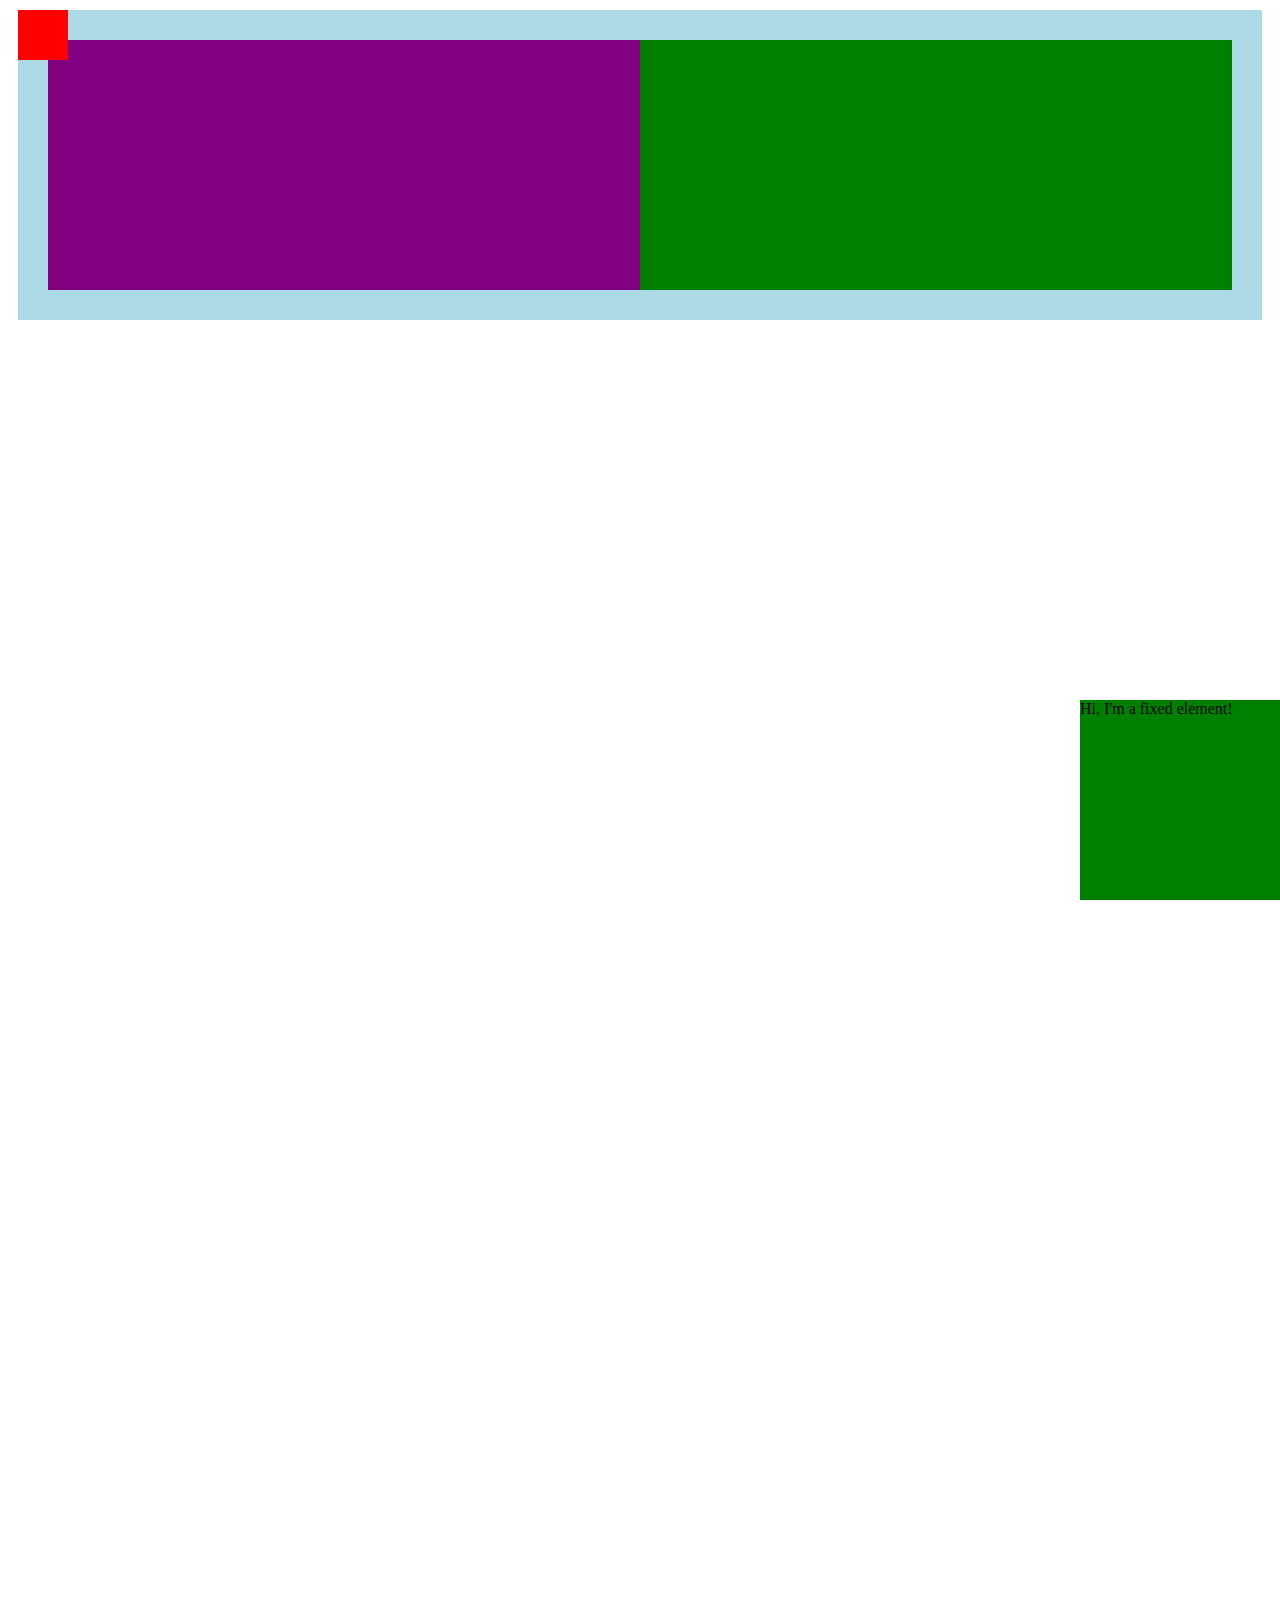
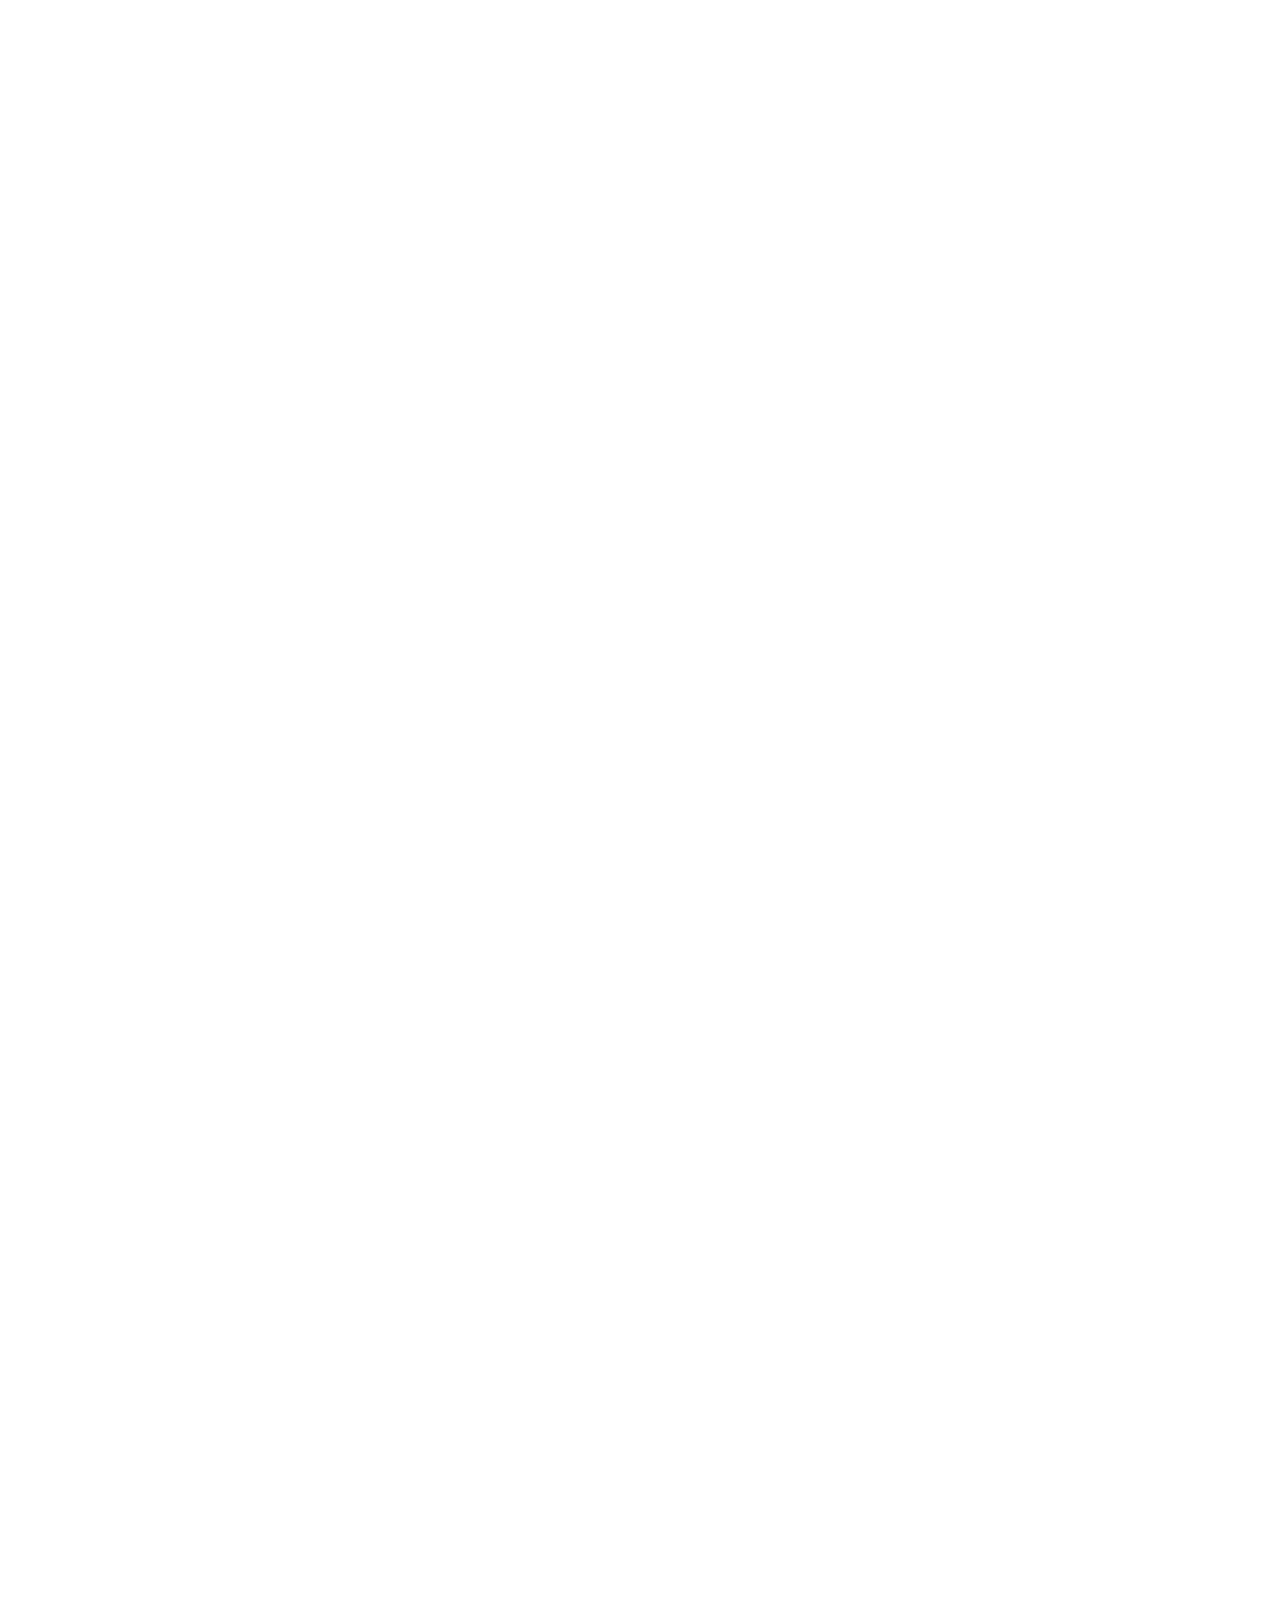
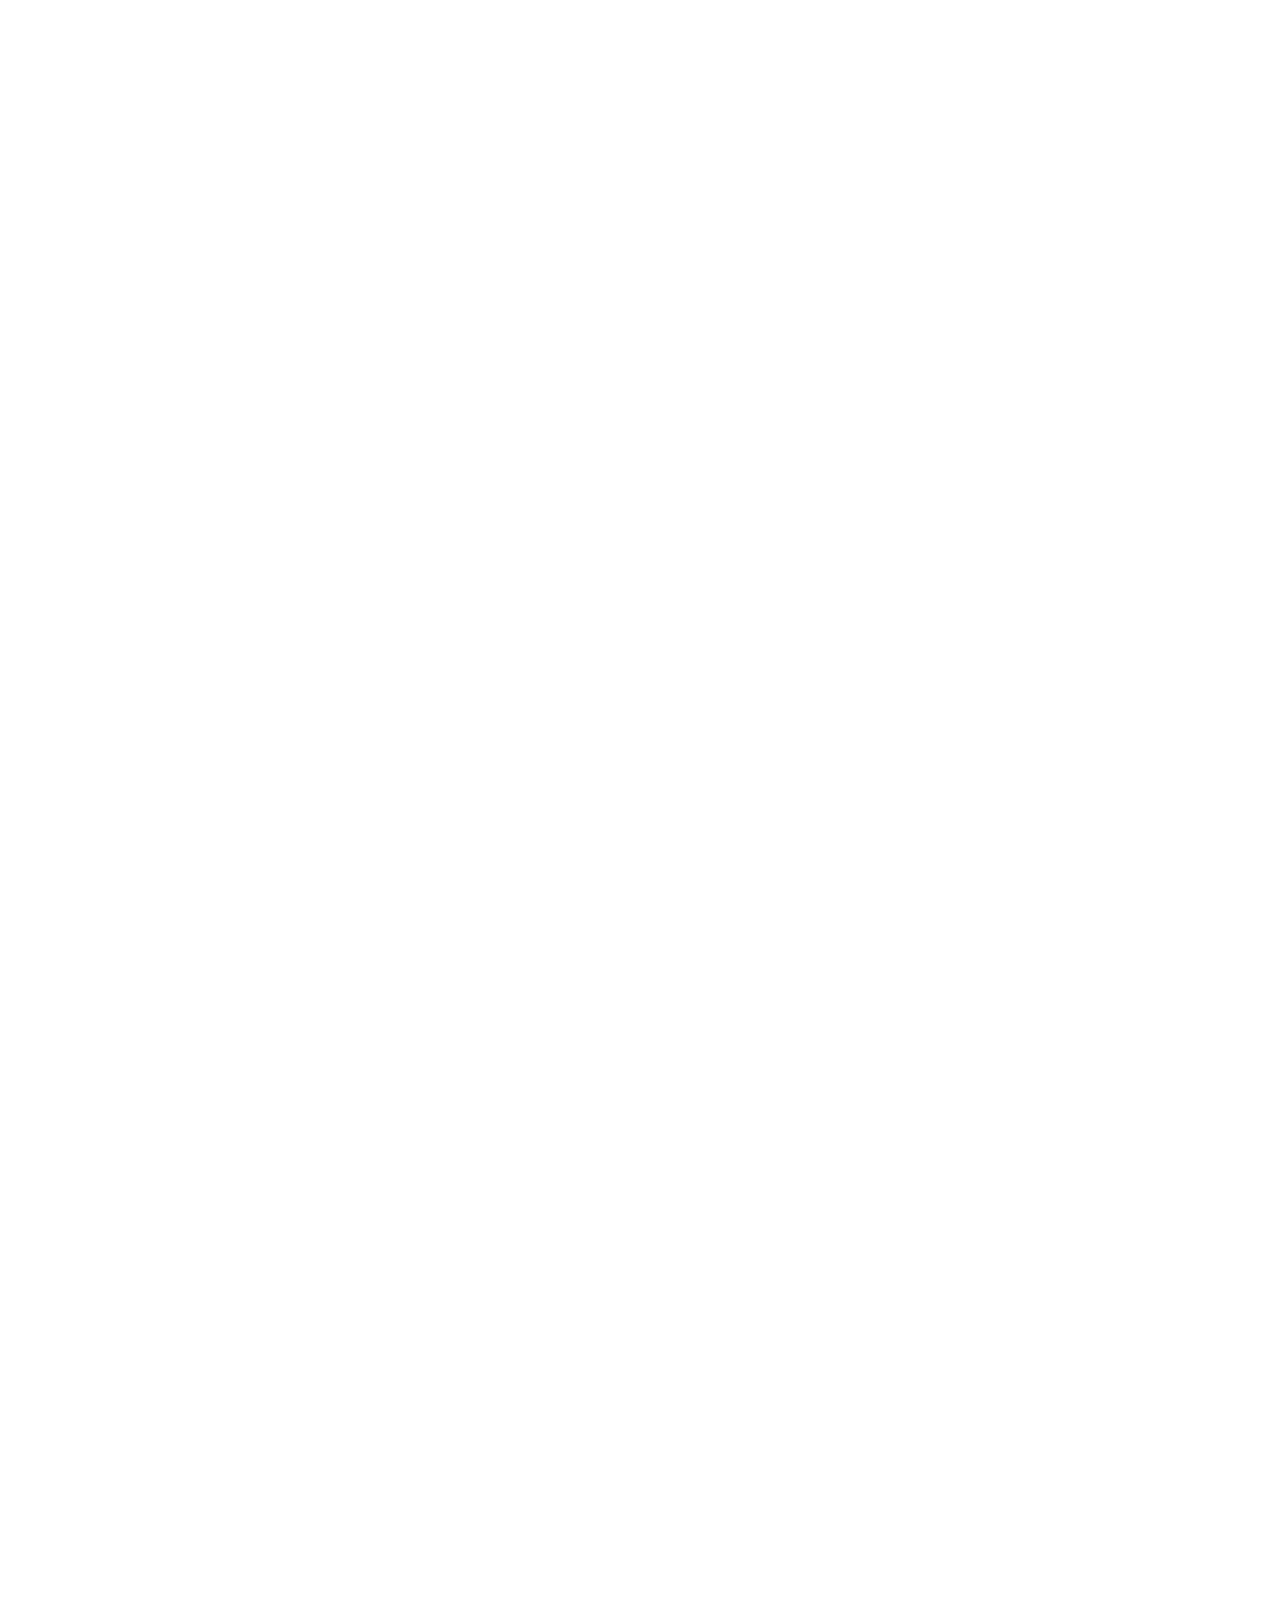
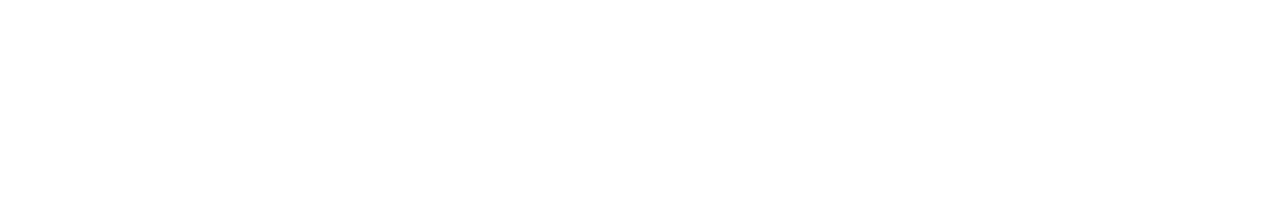
<file: 17.3_activities/02_Positioning_Relative_Absolute/solved/index.html>
<!DOCTYPE html>
<html>
<head>
  <link href="css/index.css" type="text/css" rel="stylesheet">
</head>
<body>
  <section class="relative">
    <div class="left">
      <div class="absolute">
      </div>
    </div>
    <div class="right">
    </div>
  </section>

<div class="fixed">
  Hi, I'm a fixed element!
</div>
</body>
</html>
</file>
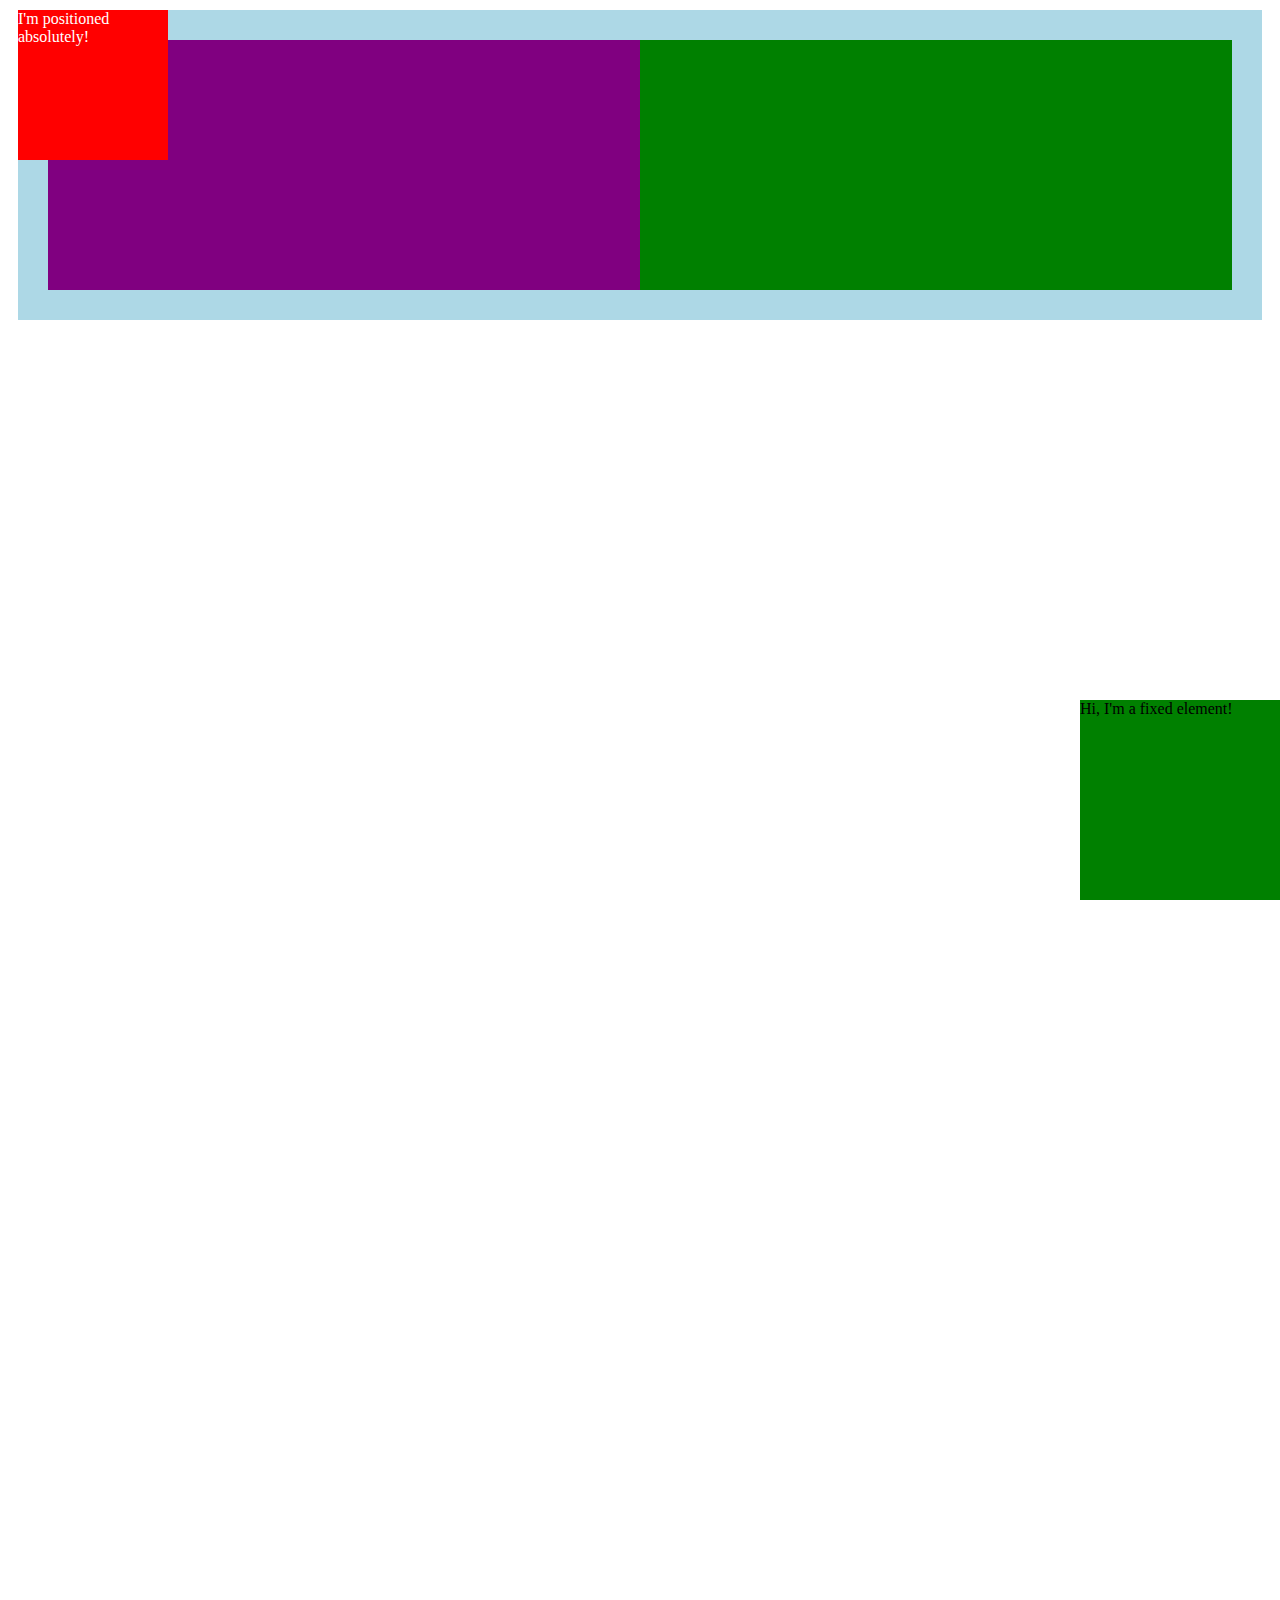
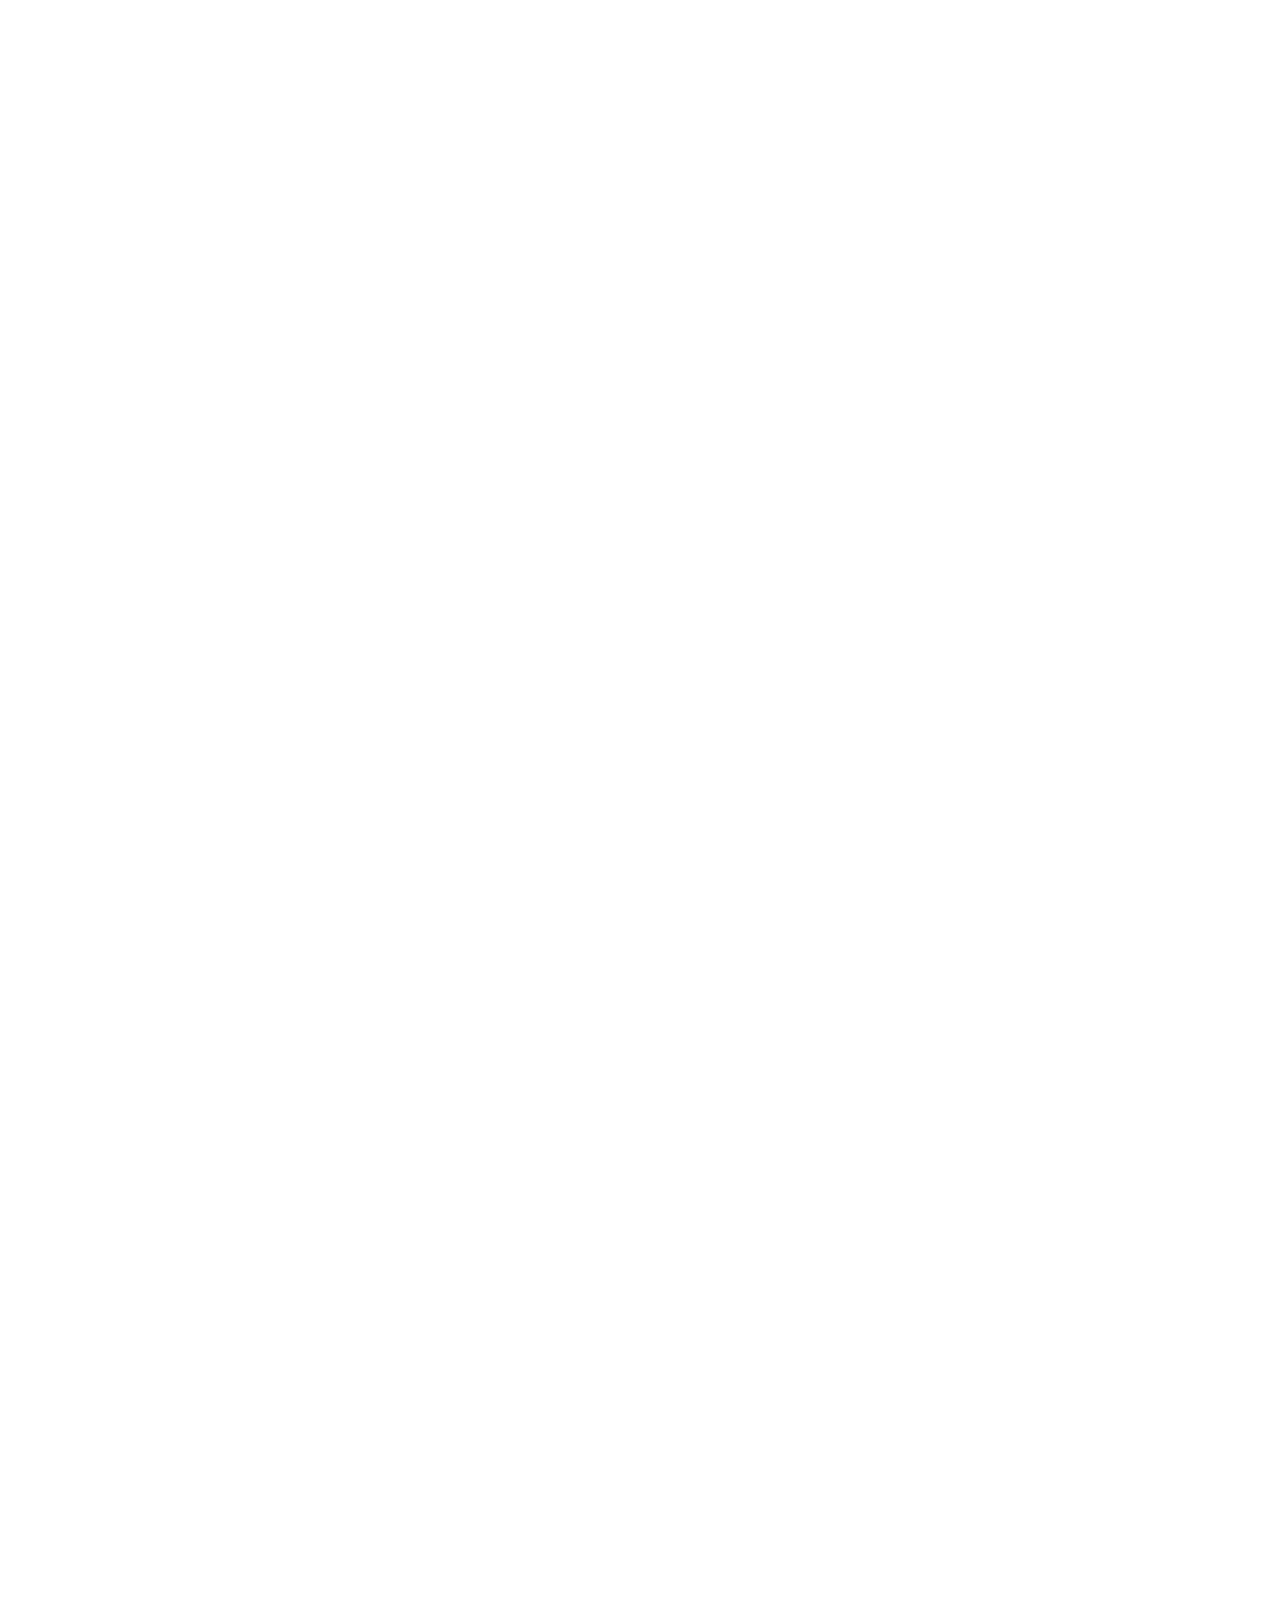
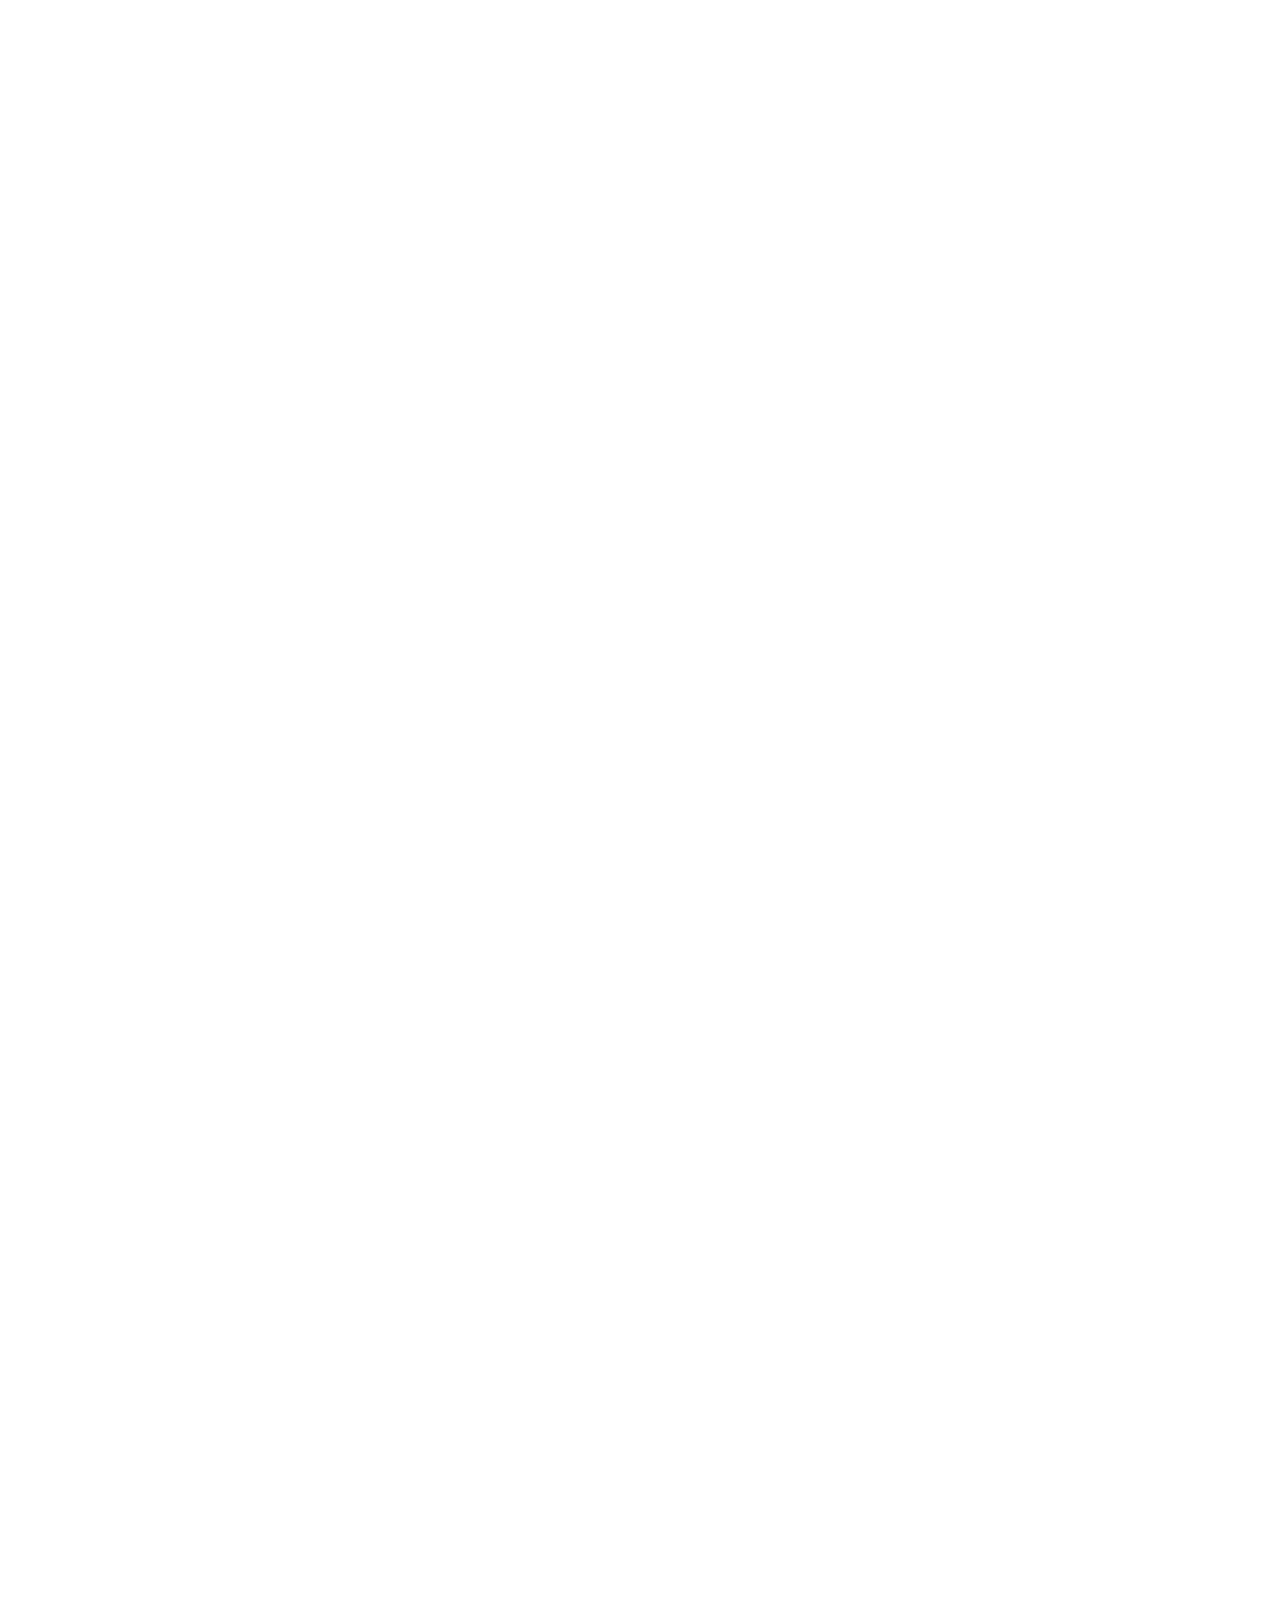
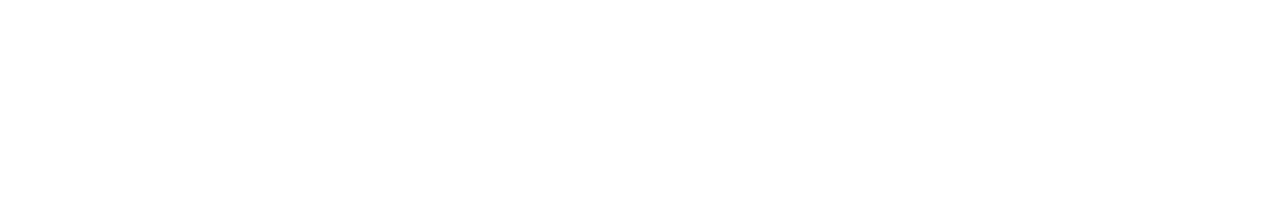
<file: 17.3_activities/02_Positioning_Relative_Absolute/unsolved/index.html>
<!DOCTYPE html>
<html>
<head>
  <link href="css/index.css" type="text/css" rel="stylesheet">
</head>
<body>
  <section class="relative">
    <div class="left">
      <div class="absolute">
        I'm positioned absolutely!
      </div>
    </div>
    <div class="right">
    </div>
  </section>

<div class="fixed">
  Hi, I'm a fixed element!
</div>
</body>
</html>
</file>
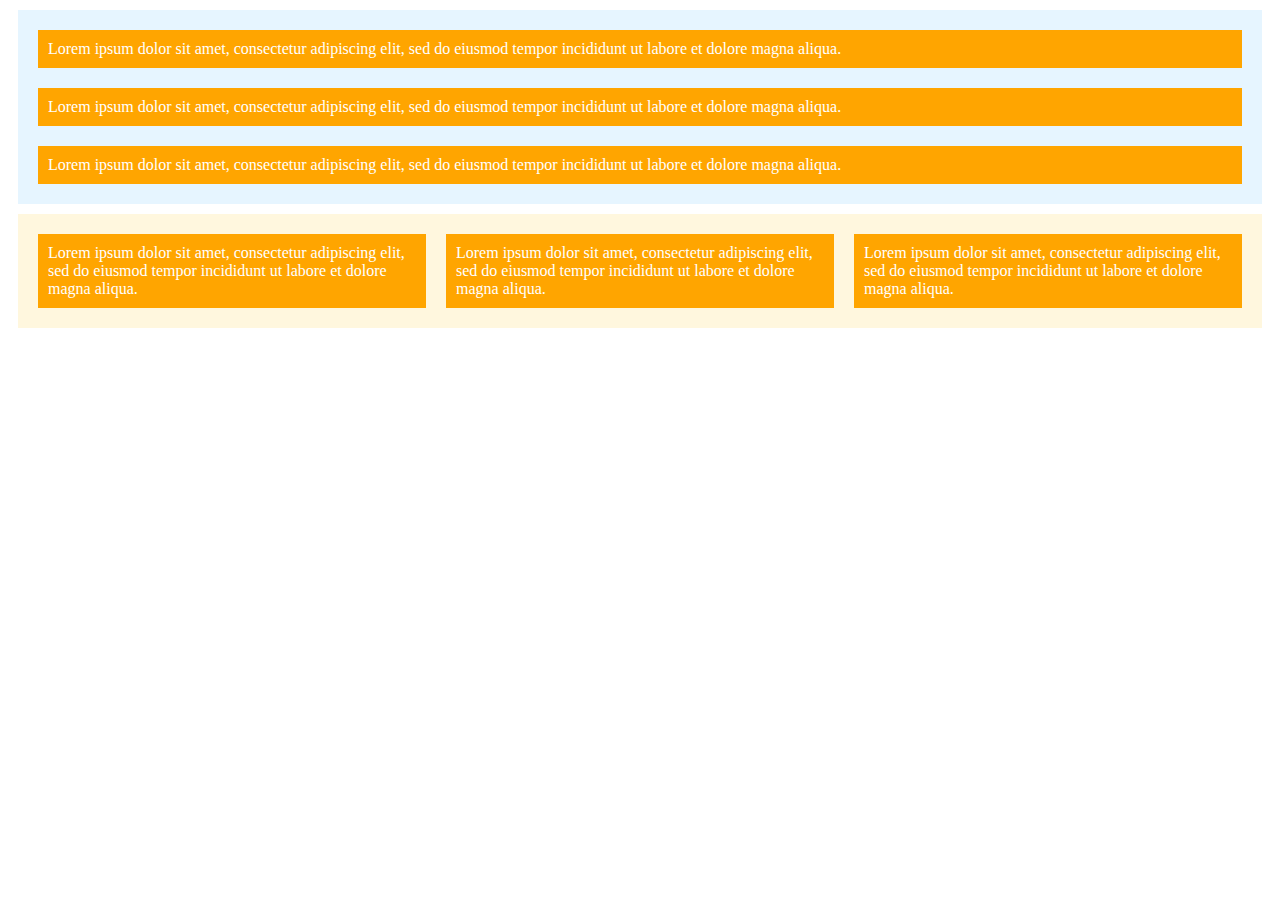
<file: 18.1-activities/01_Your_First_Flex_Layout/solved/index.html>
<!DOCTYPE html>
<html>
<head>
  <link href="css/index.css" type="text/css" rel="stylesheet">
</head>
<body>
  <div id="column" class="flex">
    <div class="flex_item">
      Lorem ipsum dolor sit amet, consectetur adipiscing elit, sed do eiusmod tempor incididunt ut labore et dolore magna aliqua.
    </div>
    <div class="flex_item">
      Lorem ipsum dolor sit amet, consectetur adipiscing elit, sed do eiusmod tempor incididunt ut labore et dolore magna aliqua.
    </div>
    <div class="flex_item">
      Lorem ipsum dolor sit amet, consectetur adipiscing elit, sed do eiusmod tempor incididunt ut labore et dolore magna aliqua.
    </div>
  </div>
  <div id="row" class="flex">
    <div class="flex_item">
      Lorem ipsum dolor sit amet, consectetur adipiscing elit, sed do eiusmod tempor incididunt ut labore et dolore magna aliqua.
    </div>
    <div class="flex_item">
      Lorem ipsum dolor sit amet, consectetur adipiscing elit, sed do eiusmod tempor incididunt ut labore et dolore magna aliqua.
    </div>
    <div class="flex_item">
      Lorem ipsum dolor sit amet, consectetur adipiscing elit, sed do eiusmod tempor incididunt ut labore et dolore magna aliqua.
    </div>
  </div>

</body>
</html>
</file>
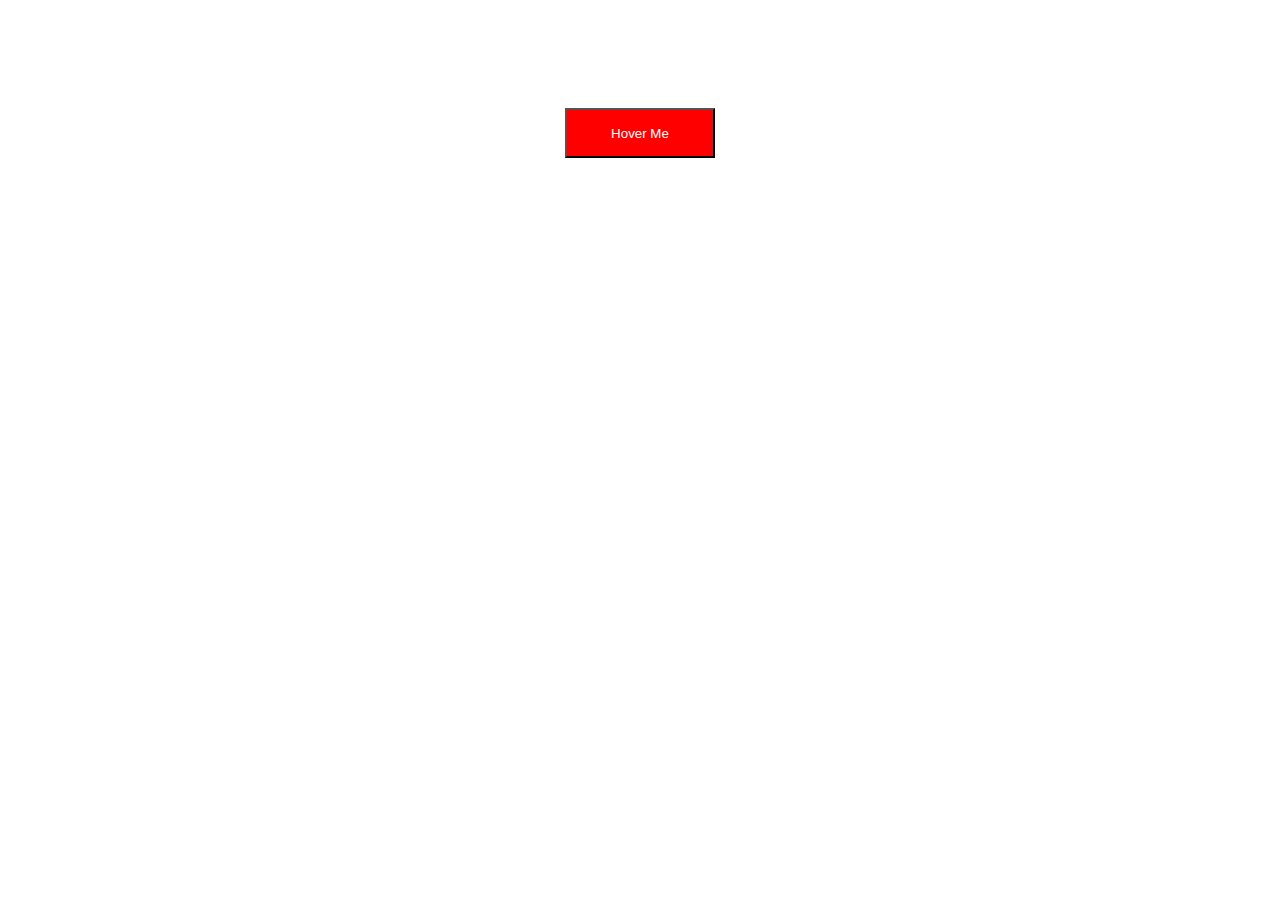
<file: 18.3-activities/02_transitions/solved/index.html>
<!DOCTYPE html>
<html>
  <head>
    <link href="css/index.css" rel="stylesheet" type="text/css">
  </head>
  <body>
    <section class="grid">
      <button class="hoverMe">Hover Me</button>
    </section>
  </body>
</html>
</file>
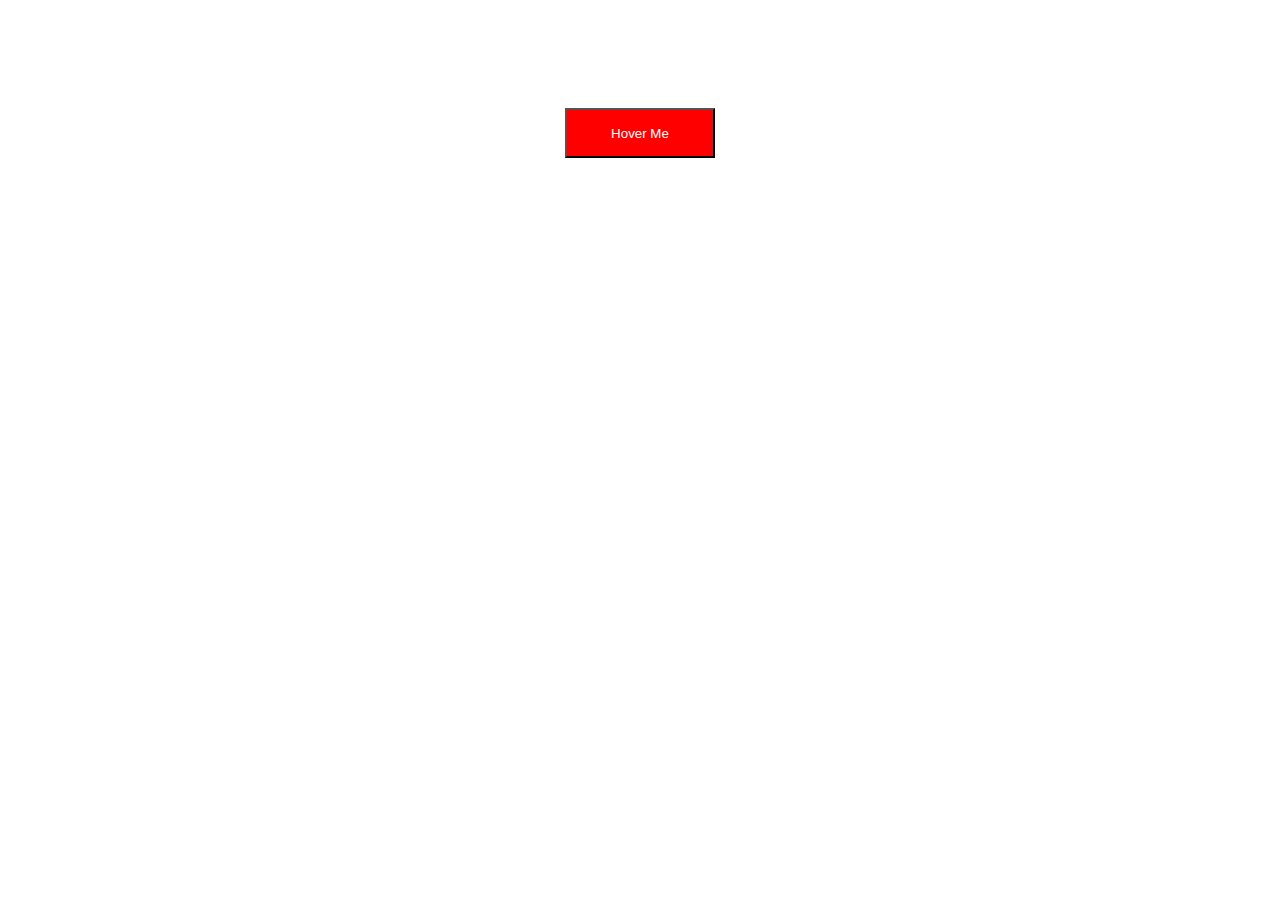
<file: 18.3-activities/02_transitions/unsolved/index.html>
<!DOCTYPE html>
<html>
  <head>
    <link href="css/index.css" rel="stylesheet" type="text/css">
    
  </head>
  <body>
    <section class="grid">
      <button class="hoverMe">Hover Me</button>
    </section>
  </body>
</html>
</file>
<file: 17.3_activities/02_Positioning_Relative_Absolute/solved/css/index.css>
body {
  height: 5000px;
}
.left {
  width: 50%;
  background-color: purple;
}
.right {
  width: 50%;
  background-color: green;
}
.relative {
  background-color: lightblue;
  height: 250px;
  padding: 30px;
  margin: 10px;
  display: flex;
  position: relative;
}
.absolute {
  height: 50px;
  width: 50px;
  background-color: red;
  position: absolute;
  top: 0;
  left: 0;
}
.fixed {
  height: 200px;
  width: 200px;
  background-color: green;
  position: fixed;
  bottom: 0;
  right: 0;
}
</file>
<file: 17.3_activities/02_Positioning_Relative_Absolute/unsolved/css/index.css>
body {
  height: 5000px;
}
.left {
  width: 50%;
  background-color: purple;
}
.right {
  width: 50%;
  background-color: green;
}
.relative {
  position:relative;
  top:0;
  left:0;
  bottom:0;
  right:0;
  
  background-color: lightblue;
  height: 250px;
  padding: 30px;
  margin: 10px;
  display: flex;
}
.absolute {
  position:absolute;
  top:0;
  left:0;
  height: 150px;
  width: 150px;
  background-color: red;
  color: white;

}
.fixed {
  position:fixed;
  bottom:0;
  right:0;
  height: 200px;
  width: 200px;
  background-color: green;

}
</file>
<file: 18.1-activities/01_Your_First_Flex_Layout/solved/css/index.css>
.flex_item {
  padding:10px;
  margin: 10px;
  background-color: orange;
  color: white;
}
.flex {
  display: flex;
  padding: 10px;
  margin: 10px;
}
#column {
  background-color: #E6F5FF;
  flex-direction: column;
}
#row {
  background-color: #FFF7DE;
  flex-direction: row;
}
</file>
<file: 18.3-activities/02_transitions/solved/css/index.css>
.grid {
  display: grid;
  grid-template-columns: 1fr;
  grid-template-rows: 1fr 1fr;
  align-items: center;
  justify-items: center;
  font-family: helvetica, arial, sans-serif;
  color: white;
  grid-template-areas:
  "hover"
  "disabled"
  ;
  height: 500px;
}
.hoverMe {
  grid-area: hover;
  background-color: red;
  color: white;
  width: 150px;
  text-align: center;
  height: 50px;
  transition: 0.3s;
}
/* active state */
.hoverMe:hover {
  background-color:blue;
}
</file>
<file: 18.3-activities/02_transitions/unsolved/css/index.css>
.grid {
  display: grid;
  grid-template-columns: 1fr;
  grid-template-rows: 1fr 1fr;
  align-items: center;
  justify-items: center;
  font-family: helvetica, arial, sans-serif;
  color: white;
  grid-template-areas:
  "hover"
  "disabled"
  ;
  height: 500px;
}
.hoverMe {
  grid-area: hover;
  background-color: red;
  color: white;
  width: 150px;
  text-align: center;
  height: 50px;
transition:0.5s;

}
/* active state */
.hoverMe:hover {
  
  /* Add your hover state css here. */
  background-color: blue;
  transform:scale(1.5)

}
</file>
